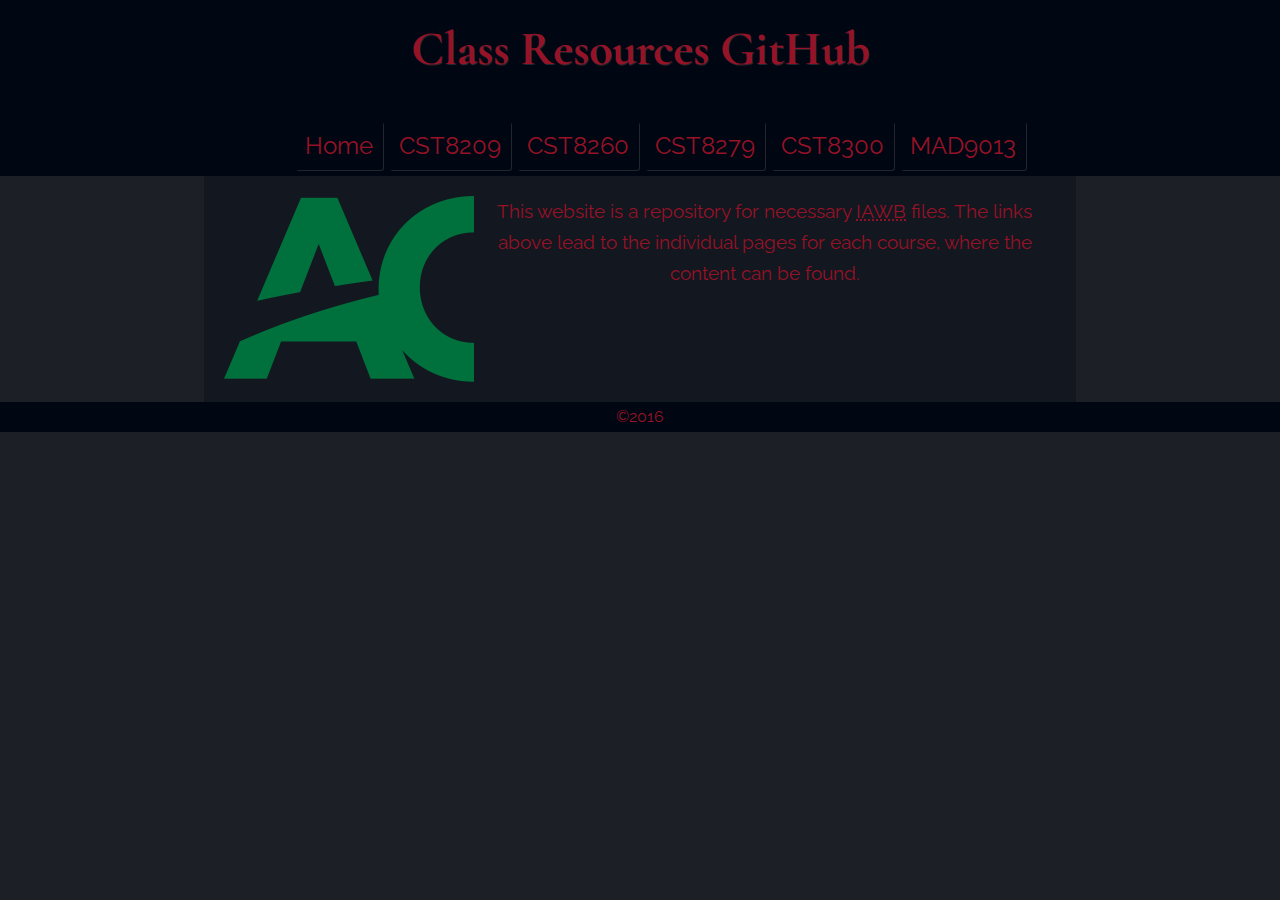
<file: index.html>
<!DOCTYPE html>
<html lang="en">
<head>
    <meta name="viewport" content="width-device-width">
    <meta charset="UTF-8">
    <link rel="stylesheet" href="./css/style.css">
    <title>Class Resources</title>
</head>
<body>
    <header>
        <h1>Class Resources GitHub</h1>
        <nav class="cf">
            <ul>
                <li><a href="./index.html">Home</a></li>
                <li><a href="./CST8209/cst8209.html">CST8209</a></li>
                <li><a href="./CST8260/cst8260.html">CST8260</a></li>
                <li><a href="./CST8279/cst8279.html">CST8279</a></li>
                <li><a href="./CST8300/cst8300.html">CST8300</a></li>
                <li><a href="./MAD9013/mad9013.html">MAD9013</a></li>
            </ul>
        </nav>
    </header>
    <main>
        <div class="description">
            <div class="ac-logo cf"><img src="./img/ac-logo.png" alt="Algonquin College Logo">
            <p class="cf">This website is a repository for necessary <abbr title="Internet Applications and Web Development">IAWB</abbr> files. The links above lead to the individual pages for each course, where the content can be found.</p></div>
        </div>
    </main>
    <footer>
        <div class="footer"><p>&copy;2016</p></div>
    </footer>
</body>
</html>
</file>
<file: css/style.css>
@import 'https://fonts.googleapis.com/css?family=Cormorant+Garamond|Raleway';
body {
    background-color: #1c1f26;
    margin: 0;
    padding: 0;
    text-align: center;
    text-decoration: none;
    font-family: 'Raleway', sans-serif;
    color: #961227;
}
header {
    background-color: #010712;
}
h1 {
    margin-top: 0;
    padding: 20px 0 5px 0;
    font-weight: bold;
    font-size: 3rem;
    font-family: 'Cormorant Garamond', serif;
    text-shadow: 1px 1px #24262D;
}
nav li {
    display: inline;
}
a {
    text-decoration: none;
}
nav li a {
    padding: 10px;
    font-size: 1.5rem;
    font-family: 'Raleway', sans-serif;
    background-color: #010712;
    box-shadow: 1px 1px #24262d;
    margin: 1px;
    border-radius: 3px;
    color: #961227;
}
nav a:hover {
    font-weight: bolder;
    margin: 0;
    border: 1px solid #961227;
}
nav a:active {
    transform: translate(1px 1px);
    font-weight: bolder;
    box-shadow: none;
}
.description {
    width: 65%;
    margin: 0 auto;
    background-color: #13171f;
    padding: 20px;
}
p {
    padding: 0;
    margin: 0;
}
.description img {
    width: 30%;
    height: auto;
    float: left;
}
.description p {
    text-align: left;
    display: inline;
    font-size: 1.2rem;
    line-height: 1.618;
}
footer {
    background-color: #010712;
    min-height: 30px;
}
.footer {
    padding: 5px;

}





/* Clearfix */
.cf:before,
.cf:after {
    content: " "; /* 1 */
    display: table; /* 2 */
}

.cf:after {
    clear: both;
}
</file>
